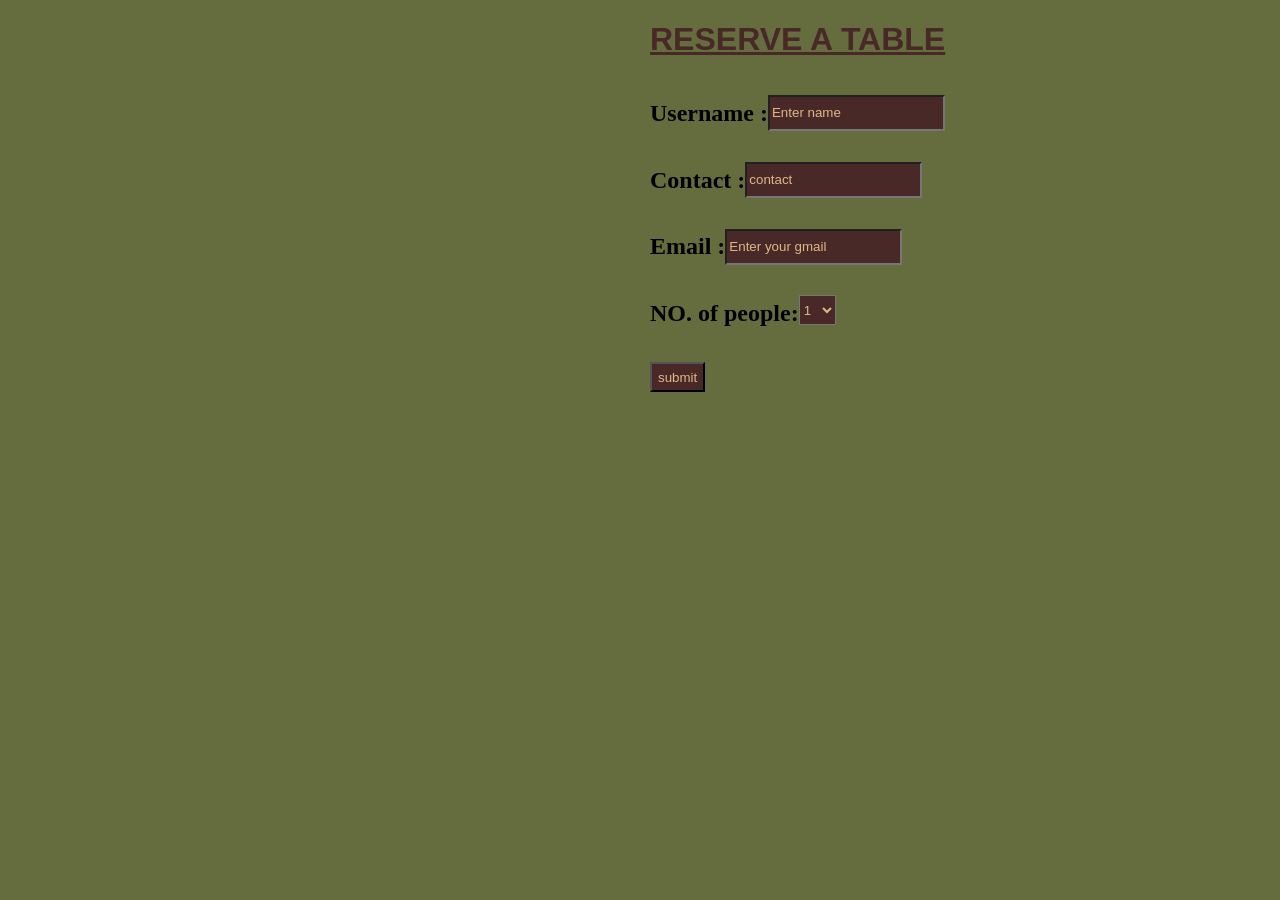
<file: reserve.html>
<!DOCTYPE html>
<html lang="en">
<head>
    <meta charset="UTF-8">
    <meta name="viewport" content="width=device-width, initial-scale=1.0">
    <title>Booking</title>
    <link rel="stylesheet" href="sign.css">
</head>
<body class="main">
 <h1 id="sign">
  <u>RESERVE A TABLE
</u></h1>
<div>
<tr>
    <td>
 <h2>Username :</h2>
</td>
<td>
<input type="text" placeholder="Enter name">
</td>
</tr>
</div>
<div>
<tr>
<td>
<h2>Contact :</h2>
</td>
<td>
 <input type="password" placeholder="contact">
 </td>
 </tr>
 </div>
 <div>
 <tr>
 <td>    
 <h2>Email :</h2>
</td>
<td>
<input type="text" placeholder="Enter your gmail">
</td>
</tr>
</div>
<div>
<tr>
  <td><h2> 
    NO. of people:
  </h2></td>
  <td>
    <select>
     <option value="1">1</option>
    <option value="2">2</option>
    <option value="3">3</option>
    <option value="4">4</option>
    <option value="5">5</option>
    <option value="6">6</option>
    <option value="7">7</option>
    <option value="8">8</option>
    <option value="9">9</option>
    <option value="10">10</option>
    <option value="11">11</option>
    <option value="12">12</option>
<option value="13">13</option>
<option value="14">14</option>
<option value="15">15</option>
<option value="16">16</option>
<option value="17">17</option>
<option value="18">18</option>
<option value="19">19</option>
<option value="20">20</option>
<option value="21">21</option>
<option value="22">22</option>
<option value="23">23</option>
<option value="24">24</option>
<option value="25">25</option>
<option value="26">26</option>
<option value="27">27</option>
<option value="28">28</option>
<option value="29">29</option>
<option value="30">30</option>
</select>
  </td>
</tr>
</div>
<div>  
<tr>
  <td>
    <input type="submit" value="submit">
  </td>
</tr>
</div>

</body>
</html>
</file>
<file: sign.css>
body{
background-color:#656D3F;
margin-left: 650px;
}
@media(max-width:450px){
  .main{
    align-content: center;
    width:fit-content;
    margin-left: 70px;
  }
}
#sign{
    color: #492828;
    font-family: Arial, Helvetica, sans-serif;
}
div{
  display: flex;  
}
input{
    height:30px;
    margin-top: 15px;
    background-color:#492828;
    color:burlywood;
}
select{
  height:30px;
  margin-top: 15px;
  background-color:#492828;
  color: burlywood;
}
textarea{
  height:50px;
  margin-top: 10px;
  background-color:#492828;
  color: burlywood;
}
::placeholder{
    color: burlywood;
}
</file>
